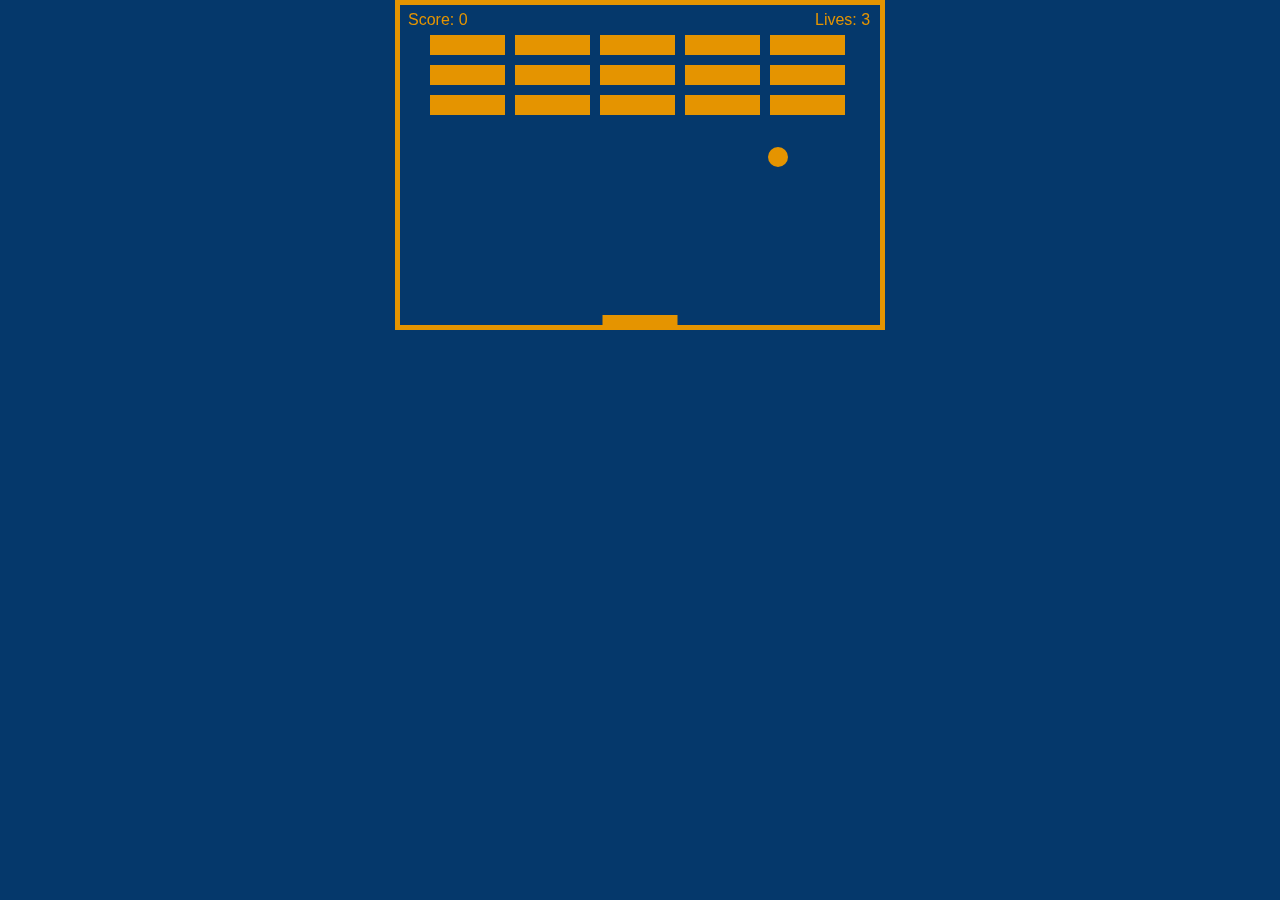
<file: pages/breakoutJS.html>
<!DOCTYPE html>
<html lang="en">
<head>
    <meta charset="UTF-8">
    <meta name="viewport" content="width=device-width, initial-scale=1.0">
    <meta name="description" content="Breakout for your Browser">
    <meta name="author" content="Robert Heinemann">
    <meta name="keywords" content="Breakout, Games, Game, Classic, Retro, Retro Games">
    <title>Breakout JavaScript</title>
    <style>*{padding: 0; margin: 0; background: #05386B;} canvas{background: #05386B; border: 5px solid #e59400; padding-left: 0; padding-right: 0; margin-left: auto; margin-right: auto; display: block; height: auto; width: auto;}</style>
</head>

<body>
    <canvas id="myCanvas" width="480px" height="320px"></canvas>

    <script>
        //canvas and context vars
        let canvas = document.getElementById("myCanvas");
        let ctx = canvas.getContext("2d");

        //ball vars: radius, position, movement-direction
        let ballRadius = 10;
        let x = canvas.width/2;
        let y = canvas.height-30;
        let dx = 2;
        let dy = -2;

        //paddle vars: pos, height, width, control-bools
        let paddleHeight = 10;
        let paddleWidth = 75;
        let paddleX = (canvas.width-paddleWidth)/2;
        let rightPressed = false;
        let leftPressed = false;

        //brickwall: array vars, brick dimensions (height/width), brick padding
        let brickRowCount = 5;
        let brickColumnCount = 3;
        let brickWidth = 75;
        let brickHeight = 20;
        let brickPadding = 10;
        let brickOffsetTop = 30;
        let brickOffsetLeft = 30;

        //game logic
        let score = 0;
		let lives = 3;

        //brickwall initialisation
        let bricks = [];
        for(let c=0; c<brickColumnCount; c++) {
            bricks[c] = [];
            for(let r=0; r<brickRowCount; r++) {
                bricks[c][r] = { x: 0, y: 0, status: 1 };
            }
        }

        //paddle movement handler
        document.addEventListener("keydown", keyDownHandler, false);
        document.addEventListener("keyup", keyUpHandler, false);
	    document.addEventListener("mousemove", mouseMoveHandler, false);

        function keyDownHandler(e) {
            if(e.key == "Right" || e.key == "ArrowRight") {
                rightPressed = true;
            }
            else if(e.key == "Left" || e.key == "ArrowLeft") {
                leftPressed = true;
            }
        }

        function keyUpHandler(e) {
            if(e.key == "Right" || e.key == "ArrowRight") {
                rightPressed = false;
            }
            else if(e.key == "Left" || e.key == "ArrowLeft") {
                leftPressed = false;
            }
        }
	function mouseMoveHandler(e) {
  		let relativeX = e.clientX - canvas.offsetLeft;
 		if(relativeX > 0 && relativeX < canvas.width) {
    			paddleX = relativeX - paddleWidth/2;
  		}
	}

        //ball-wall collision check
        function collisionDetection() {
            for(let c=0; c<brickColumnCount; c++) {
                for(let r=0; r<brickRowCount; r++) {
                    let b = bricks[c][r];
                    if(b.status == 1) {
                        if(x > b.x && x < b.x+brickWidth && y > b.y && y < b.y+brickHeight) {
                            dy = -dy;
                            b.status = 0;
                            score++;
                            if(score == brickRowCount*brickColumnCount) {
                                alert("YOU WIN, CONGRATS!");
                                document.location.reload();
                                clearInterval(interval); // Needed for Chrome to end game
                            }
                        }
                    }
                }
            }
        }

        //draw functions
        function drawBall() {
            ctx.beginPath();
            ctx.arc(x, y, ballRadius, 0, Math.PI*2);
            ctx.fillStyle = "#e59400";
            ctx.fill();
            ctx.closePath();
        }
        function drawPaddle() {
            ctx.beginPath();
            ctx.rect(paddleX, canvas.height-paddleHeight, paddleWidth, paddleHeight);
            ctx.fillStyle = "#e59400";
            ctx.fill();
            ctx.closePath();
        }
        function drawBricks() {
            for(var c=0; c<brickColumnCount; c++) {
                for(var r=0; r<brickRowCount; r++) {
                    if(bricks[c][r].status == 1) {
                        let brickX = (r*(brickWidth+brickPadding))+brickOffsetLeft;
                        let brickY = (c*(brickHeight+brickPadding))+brickOffsetTop;
                        bricks[c][r].x = brickX;
                        bricks[c][r].y = brickY;
                        ctx.beginPath();
                        ctx.rect(brickX, brickY, brickWidth, brickHeight);
                        ctx.fillStyle = "#e59400";
                        ctx.fill();
                        ctx.closePath();
                    }
                }
            }
        }
        function drawScore() {
            ctx.font = "16px Arial";
            ctx.fillStyle = "#e59400";
            ctx.fillText("Score: "+score, 8, 20);
        }
		
		function drawLives() {
            ctx.font = "16px Arial";
            ctx.fillStyle = "#e59400";
            ctx.fillText("Lives: "+lives, canvas.width-65, 20);
        }

        //game loop
        function draw() {
            ctx.clearRect(0, 0, canvas.width, canvas.height);
            drawBricks();
            drawBall();
            drawPaddle();
            drawScore();
			drawLives();
            collisionDetection();

            //collision ball with canvas
            if(x + dx > canvas.width-ballRadius || x + dx < ballRadius) {
                dx = -dx;
            }
            if(y + dy < ballRadius) {
                dy = -dy;
            }
            else if(y + dy > canvas.height-ballRadius) {
                if(x > paddleX && x < paddleX + paddleWidth) {
                    dy = -dy;
                }
                else {
					if(lives > 0) {
						lives--;
						alert("BALL LOST - REMAINING LIVES: " + lives);
						x = canvas.width/2;
						y = canvas.height-30;
						dx = 2;
						dy = -2;
						paddleX = (canvas.width-paddleWidth)/2;
					}
					else {
						alert("GAME OVER");
						document.location.reload();
						clearInterval(interval);
                }
					}

            }

            //paddle movement speed
            if(rightPressed && paddleX < canvas.width-paddleWidth) {
                paddleX += 7;
            }
            else if(leftPressed && paddleX > 0) {
                paddleX -= 7;
            }

            //ball movement speed
            x += dx;
            y += dy;
        }
        let interval = setInterval(draw, 10);
    </script>
</body>
</html>
</file>
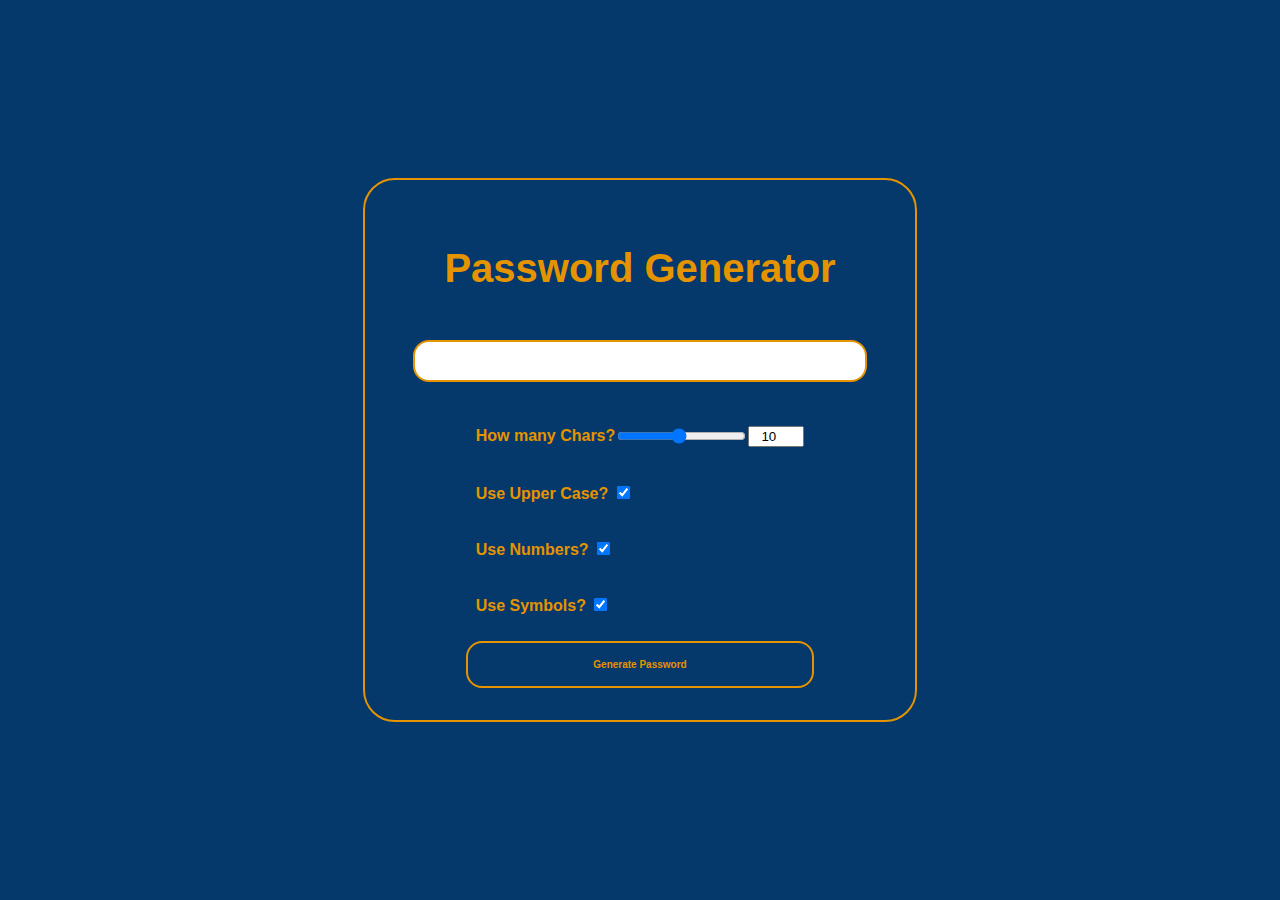
<file: pages/pwgenerator.html>
<!DOCTYPE html>
<html lang="en">
<head>
    <meta charset="UTF-8">
    <title>Password Generator</title>
    <link rel="stylesheet" type="text/css" href="/css/pwStyle.css">
</head>
<body>
    <div id="wrapper">
        <h2 id="title">Password Generator</h2>
        <input type="text" id="output"><br>
        <form id="inputArea">
            <!--Set-Password-Length-slider-->
            <div id="ranges">
                <label for="numSlider">How many Chars?</label>
                <input type="range" id="numSlider" min="1" max="20" value="10">
                <input type="number" id="numField" min="1" max="20" value="10">
            </div>
            <!--Allow-Chars-Upper-And-Lower-Case?-->
            <div id="box1">
                <label for="mixCases">Use Upper Case?</label>
                <input type="checkbox" id="mixCases" checked="checked">
            </div>

            <!--Numbers-->
            <div id="box2">
                <label for="numbs">Use Numbers?</label>
                <input type="checkbox" id="numbs" checked="checked">
            </div>

            <!--Allow-Chars-Like_!§$%&-->
            <div id="box3">
                <label for="symbols">Use Symbols?</label>
                <input type="checkbox" id="symbols" checked="checked">
            </div>

            <!--Start-PW-Generating-->
            <button type="submit" id="execute" value="Generate Password">Generate Password</button>
        </form>
    </div>

<script src="/script/pwJS.js"></script>
</body>
</html>
</file>
<file: css/pwStyle.css>
body {
    background-color: #05386B;
    color: #e59400;
    display: flex;
    justify-content: center;
    align-items: center;
    margin: 0;
    min-height: 100vh;
    font-family: Arial, Helvetica, sans-serif;
}

#wrapper  {
    background-color: #05386B;
    padding: 2rem;
    border-radius: 2rem;
    border: 2px solid #e59400;
    display: flex;
    flex-direction: column;
    justify-content: center;
    align-items: center;
}

#inputArea  {
    display: grid;
    grid-template-columns: auto auto;
    row-gap: 1rem;
    column-gap: 2rem;
}

#box1, #box2, #box3, #ranges  {
    grid-column: span 2;
    margin: 10px;
}

#title  {
    font-size: 40px;
    font-weight: bold;
}

#ranges {
    display: flex;
    align-items: center;
}

#rangeInInt  {
    width: 2rem;
}

#output  {
    border-radius: 1rem;
    border: 2px solid #e59400;
    padding: 3px 50px;
    margin: 1rem;
    height: 2rem;
    width: 350px;
    display: flex;
    justify-content: center;
    align-items: center;
    word-break: break-all;
}

#execute  {
    grid-column: span 2;
    background-color: transparent;
    border: 2px solid #e59400;
    border-radius: 1rem;
    padding: 1rem 1rem;
    font-weight: bold;
    font-size: 10px;
    color: #e59400;
    cursor: pointer;
}

#execute:hover  {
    background-color: #ffffff33;
}

label {
    font-weight: bold;
}

input {
    text-align: center;
}
</file>
